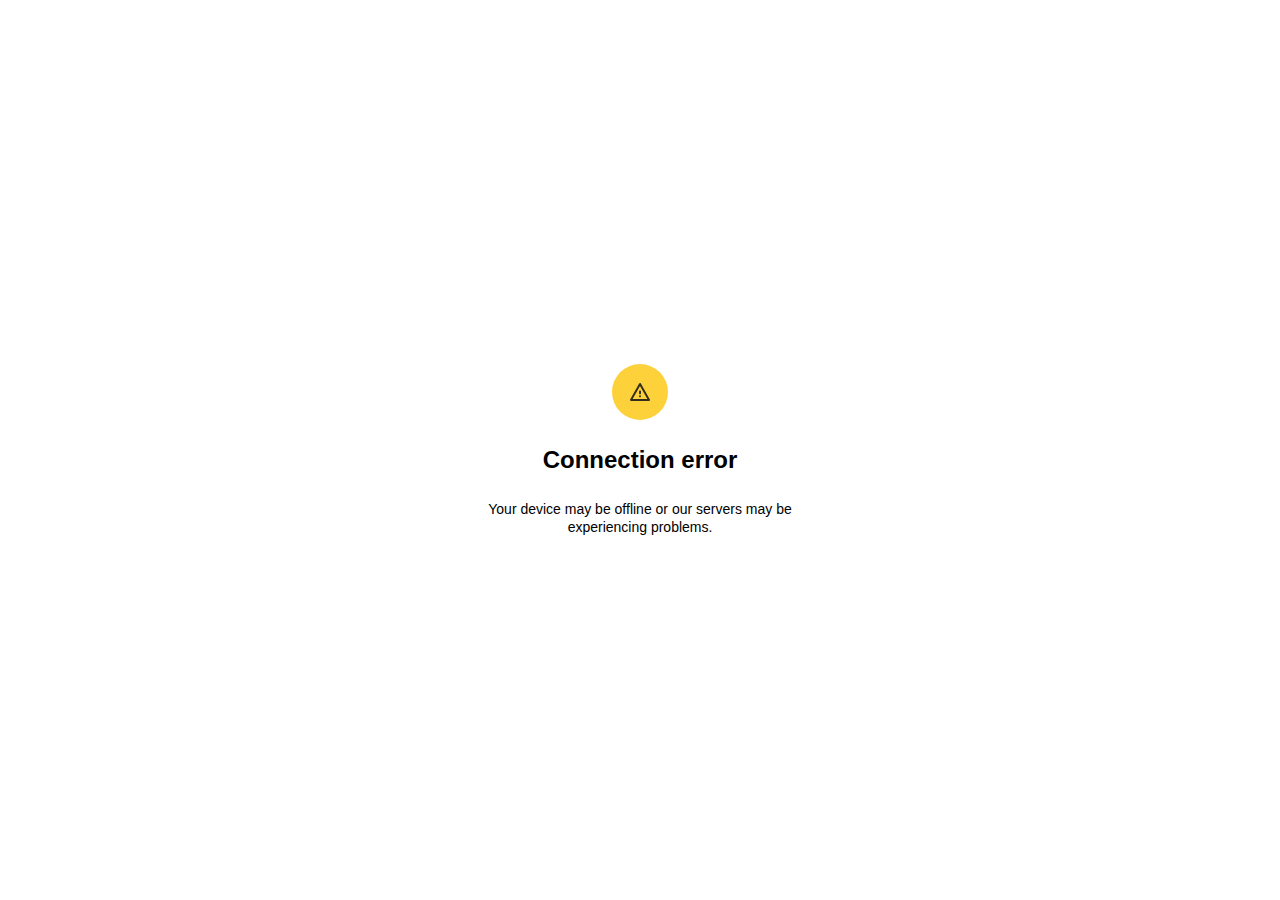
<file: static/offline.html>
<html>

<head>
  <head>
    <!--#include virtual="/head.html" -->
    <meta charset="utf-8">
    <meta http-equiv="content-type" content="text/html;charset=utf-8">
    <meta name="viewport" content="width=device-width, initial-scale=1.0">
    <!--#include virtual="/base.html" -->

    <link rel="apple-touch-icon" href="images/apple-touch-icon.png">
    <!--#include virtual="/title.html" -->
  </head>
  <style>
    body,
    .content {
      display: flex;
    }

    .content {
      align-items: center;
      flex-direction: column;
      font-family: Arial, Helvetica, sans-serif;
      font-size: 0.875rem;
      font-weight: 400;
      line-height: 1.125rem;
      margin: auto;
      max-width: 376px;
      text-align: center;
    }

    h4 {
      font-size: 1.5rem;
      font-weight: 600;
      line-height: 2rem;
      margin: 24px auto;
    }

    .icon {
      background-color: #FDD13A;
      border-radius: 50%;
      box-sizing: border-box;
      height: 56px;
      padding: 16px;
      width: 56px;
    }
  </style>
</head>

<body>
  <div class="content">
    <div class="icon">
      <svg width="24" height="24" viewBox="0 0 24 24" fill="none" xmlns="http://www.w3.org/2000/svg">
        <path fill-rule="evenodd" clip-rule="evenodd"
          d="M21.8799 19.5904L12.8501 3.49284C12.7614 3.33481 12.6288 3.20474 12.4676 3.11782C11.9982 2.86467 11.4083 3.03257 11.1502 3.49284L2.1202 19.5904C2.04143 19.7309 2.00012 19.8885 2.00012 20.0488C2.00012 20.5741 2.43443 20.9999 2.97017 20.9999H21.0299C21.1934 20.9999 21.3542 20.9594 21.4974 20.8822C21.9668 20.629 22.138 20.0507 21.8799 19.5904ZM4.61072 19.0976L12 5.92477L19.3892 19.0976H4.61072ZM11.0302 16.2445C11.0302 15.7192 11.456 15.2934 11.9813 15.2934H12.0191C12.5444 15.2934 12.9702 15.7192 12.9702 16.2445C12.9702 16.7698 12.5444 17.1956 12.0191 17.1956H11.9813C11.456 17.1956 11.0302 16.7698 11.0302 16.2445ZM12.0002 10.5378C11.4645 10.5378 11.0302 10.9721 11.0302 11.5078V13.3722C11.0302 13.9079 11.4645 14.3422 12.0002 14.3422C12.5359 14.3422 12.9702 13.9079 12.9702 13.3722V11.5078C12.9702 10.9721 12.5359 10.5378 12.0002 10.5378Z"
          fill="#131519" fill-opacity="0.87" />
      </svg>
    </div>
    <h4>Connection error</h4>
    Your device may be offline or our servers may be experiencing problems.
  </div>
</body>

</html>
</file>
